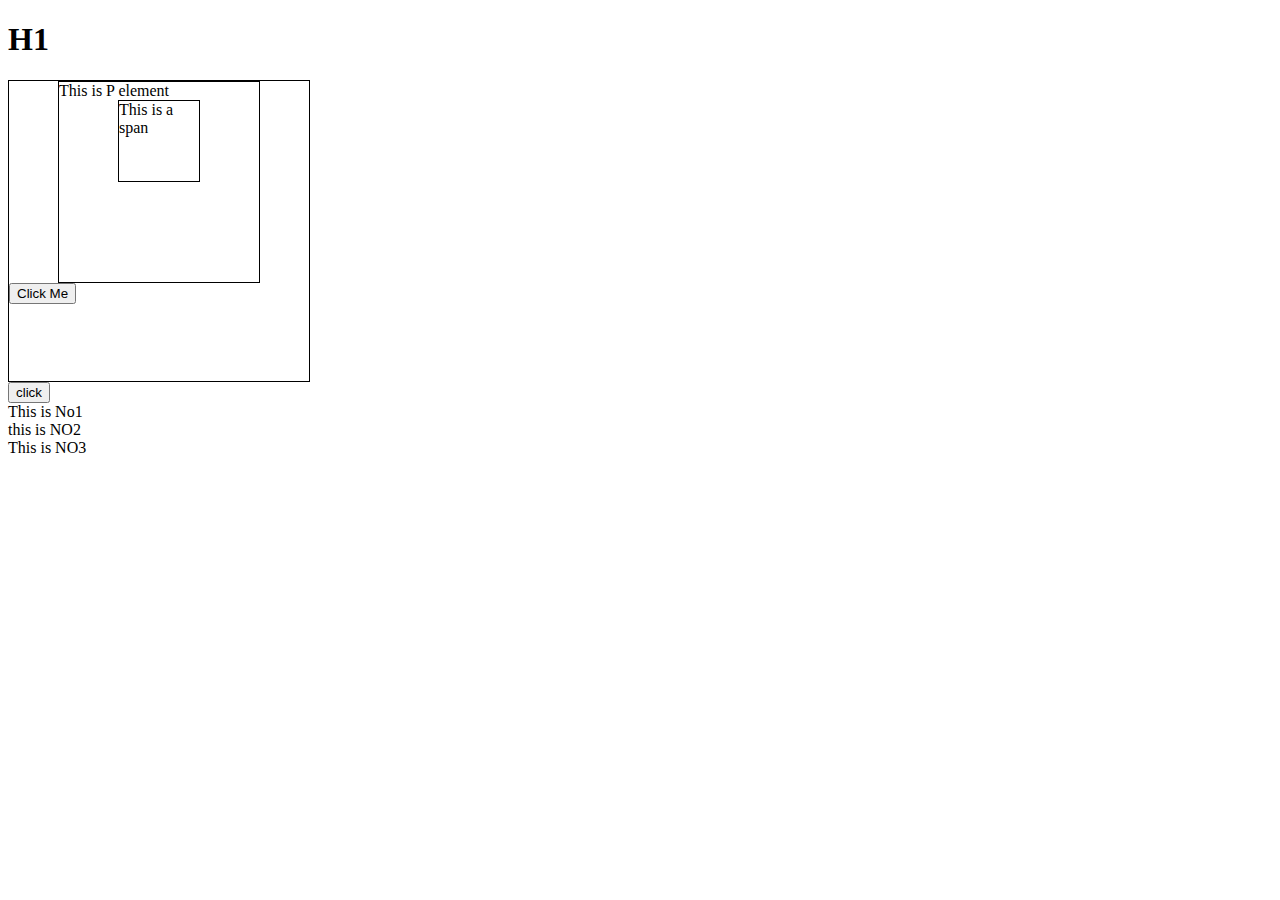
<file: Task002/index.html>
<!DOCTYPE html>
<html>
<head>
	<title>Task002</title>
	<meta charset = "utf-8"/>
	<style type="text/css">
	div {width: 300px;height: 300px;border: 1px solid black}
	p {width: 200px; height: 200px; margin: 0 auto ; border: 1px solid black }
	span {display:block; width: 80px;height: 80px;margin: auto auto;border: 1px solid black}
	</style>
</head>
<body>
<h1>H1</h1>
<div id = "div">
	<p class="pElement">This is P element<span>This is a span</span></p>
	<input type="button" value="Click Me" onclick="alert(event.type)">
</div>
<input type="button" id="butt" value="click">
<NAV id = "nav">
	<li>This is No1</li>
	<LI id="no2" >this is NO2</LI>
	<li>This is NO3</li>
</NAV>
<script type="text/javascript" src="utl.js"></script>
</body>
</html>
</file>
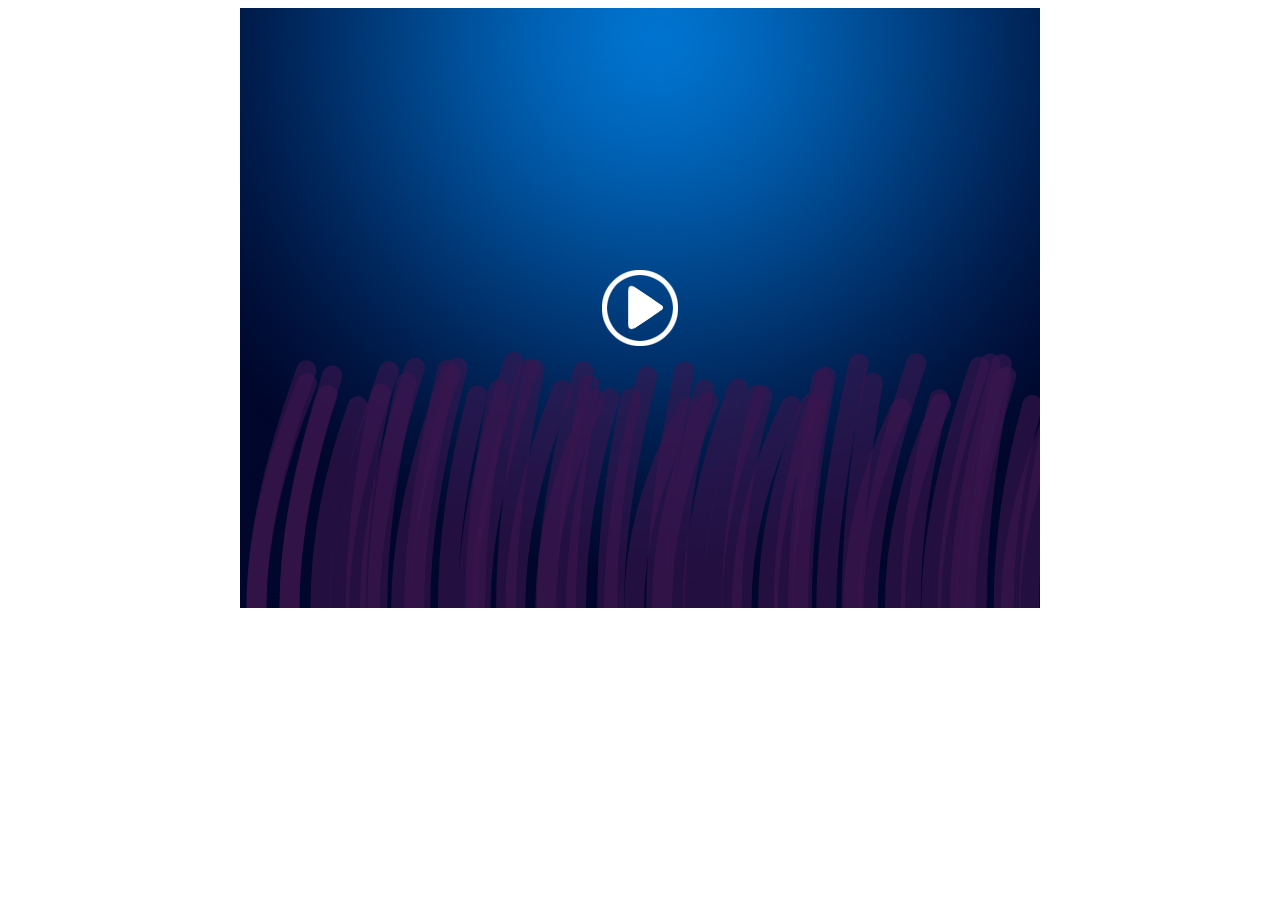
<file: HTML5game/h5.html>
<!DOCTYPE html>
<html>
<head>
	<title>bubble</title>
	<link rel="stylesheet" type="text/css" href="h5.css">
</head>
<body>
	<!--介绍结束，开始Gmae-->
	<div class = "allbg">
		<div id = "allcanvas">
			<canvas id = "canvas1"width = "800" height = "600" >
			</canvas>
			<canvas id = "canvas2"width = "800" height = "600">
			</canvas>
			<img id = "play" src = "src/play.png" alt="play" />
			<div id = "reset" style = "display:none">
			</div>
		</div>
	</div>
	<!--Game over-->
	<script type = "text/javascript" src = "js/main.js"></script>
	<script type = "text/javascript" src = "js/commonFunctions.js"></script>
	<script type = "text/javascript" src = "js/background.js"></script>
	<script type = "text/javascript" src = "js/ane.js"></script>
	<script type = "text/javascript" src = "js/fruit.js"></script>
	<script type = "text/javascript" src = "js/mom.js"></script>
	<script type = "text/javascript" src = "js/collision.js"></script>
	<script type = "text/javascript" src = "js/baby.js"></script>
	<script type = "text/javascript" src = "js/data.js"></script>
	<script type = "text/javascript" src = "js/wave.js"></script>
	<script type = "text/javascript" src = "js/halo.js"></script>
	<script type = "text/javascript" src = "js/dust.js"></script>
</body>
</html>
</file>
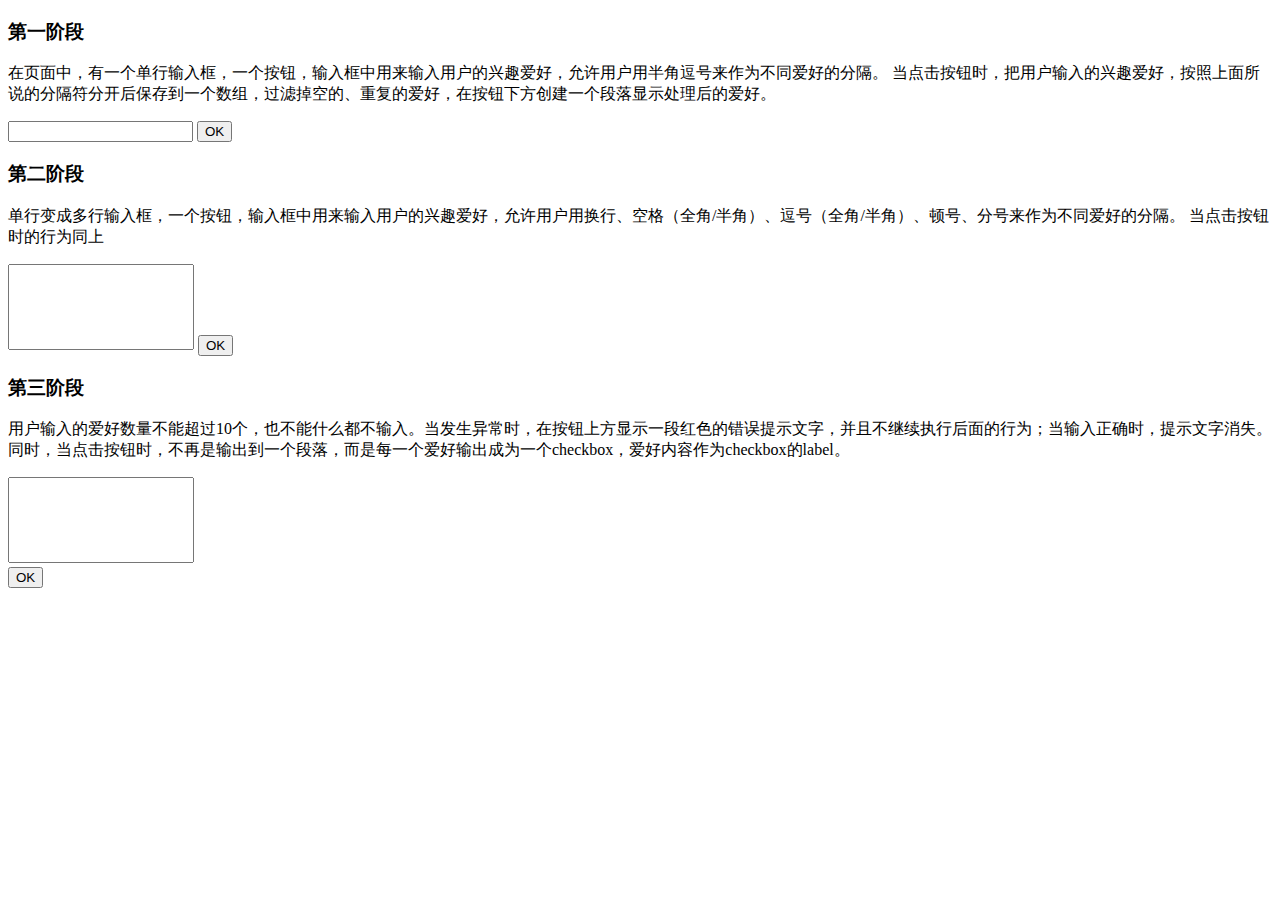
<file: Task002/1/task002_1.html>
<!DOCTYPE html>
<html>
<head>
	<title>task002_1</title>
	<meta charset="utf-8">
</head>
<body>

<h3>第一阶段</h3>

<p>在页面中，有一个单行输入框，一个按钮，输入框中用来输入用户的兴趣爱好，允许用户用半角逗号来作为不同爱好的分隔。

当点击按钮时，把用户输入的兴趣爱好，按照上面所说的分隔符分开后保存到一个数组，过滤掉空的、重复的爱好，在按钮下方创建一个段落显示处理后的爱好。
</p>
<input type="text" id = "hobbies"></input>
<button >OK</button>
<div></div>

<h3>第二阶段</h3>

<p> 单行变成多行输入框，一个按钮，输入框中用来输入用户的兴趣爱好，允许用户用换行、空格（全角/半角）、逗号（全角/半角）、顿号、分号来作为不同爱好的分隔。

当点击按钮时的行为同上</p>
<textarea style="width: 180px ;height: 80px ; resize: none;"></textarea>
<button>OK</button>
<div></div>

<h3>第三阶段</h3>

<p>用户输入的爱好数量不能超过10个，也不能什么都不输入。当发生异常时，在按钮上方显示一段红色的错误提示文字，并且不继续执行后面的行为；当输入正确时，提示文字消失。

同时，当点击按钮时，不再是输出到一个段落，而是每一个爱好输出成为一个checkbox，爱好内容作为checkbox的label。</p>
<textarea style="width: 180px ;height: 80px ; resize: none;"></textarea>
<button style="display: block">OK</button>
<div></div>

<script type="text/javascript" src="task002_1.js"></script>
</body>
</html>
</file>
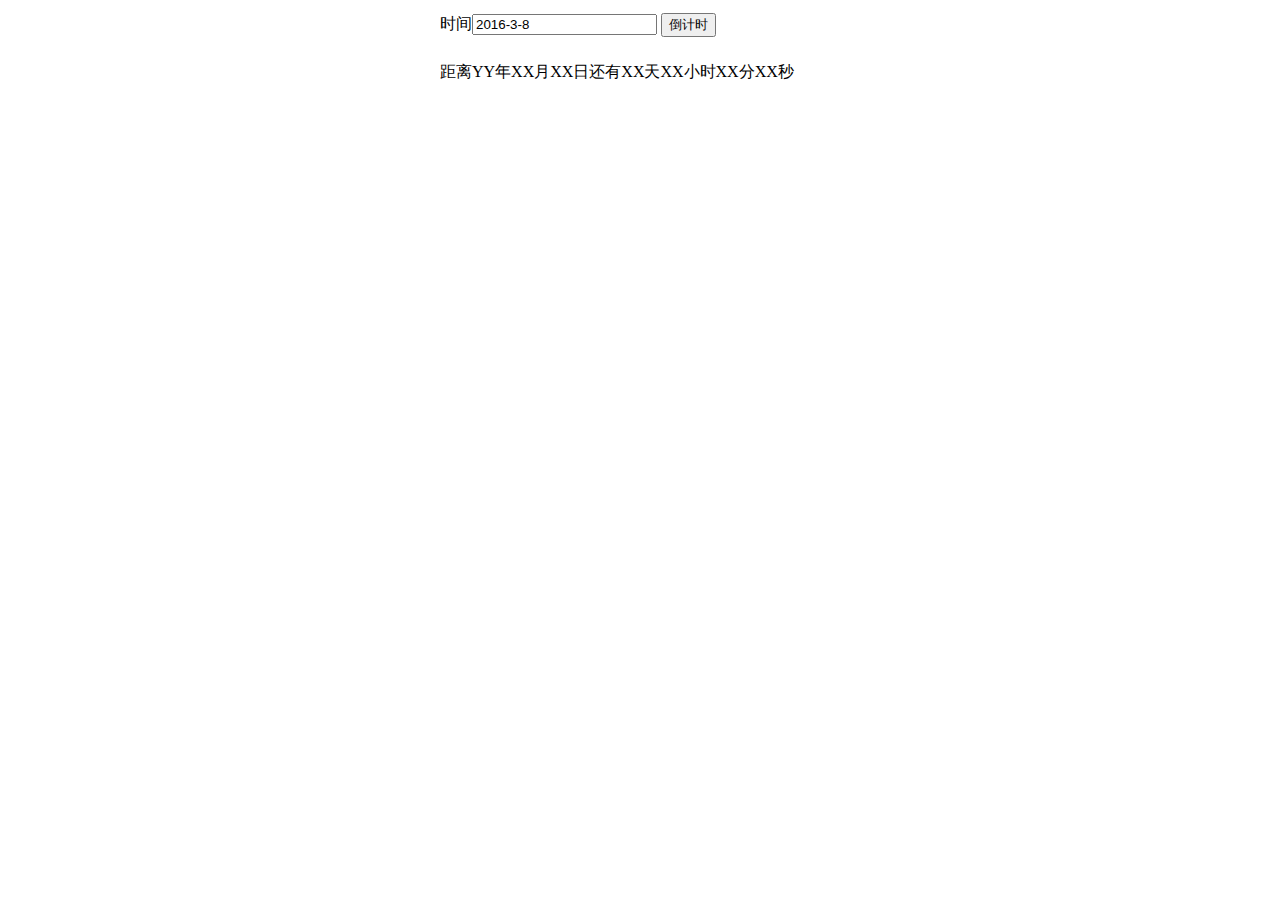
<file: Task002/2/task002_2.html>
<!DOCTYPE html>
<html>
<head>
	<meta charset="utf-8">
	<title>Task 2</title>
	<style type="text/css">
	#clock {
		width: 400px;
		margin: 0 auto;
		line-height: 200%;
	}
	</style>
</head>
<body>
<div id="clock" >
	<span>时间</span><input type="text" id = "cdTime" value = "2016-3-8"/>
	<button>倒计时</button>
	<p>距离YY年XX月XX日还有XX天XX小时XX分XX秒 </p>
</div>
	<script type="text/javascript" src="task002_2.js"></script>
</body>

</html>
</file>
<file: HTML5game/h5.css>
/*youxi*/
.allbg {
	width:800px;
	height:600px;
	margin:0 auto;
}
#allcanvas{
	position:relative;
	width:800px;
	height:600px;
	margin:0;
}
#canvas1{
	position:absolute;
	bottom:0;
	left:0;
	z-index:1;
}
#canvas2{
	position:absolute;
	bottom:0;
	left:0;
	z-index:0;
}
#play {
	position:absolute;
	z-index:2;
	left:360px;
	top:260px;
}
#reset{
	position:absolute;
	height:100px;
	width:300px;
	left:250px;
	top:250px;	
	z-index:2;
}
</file>
